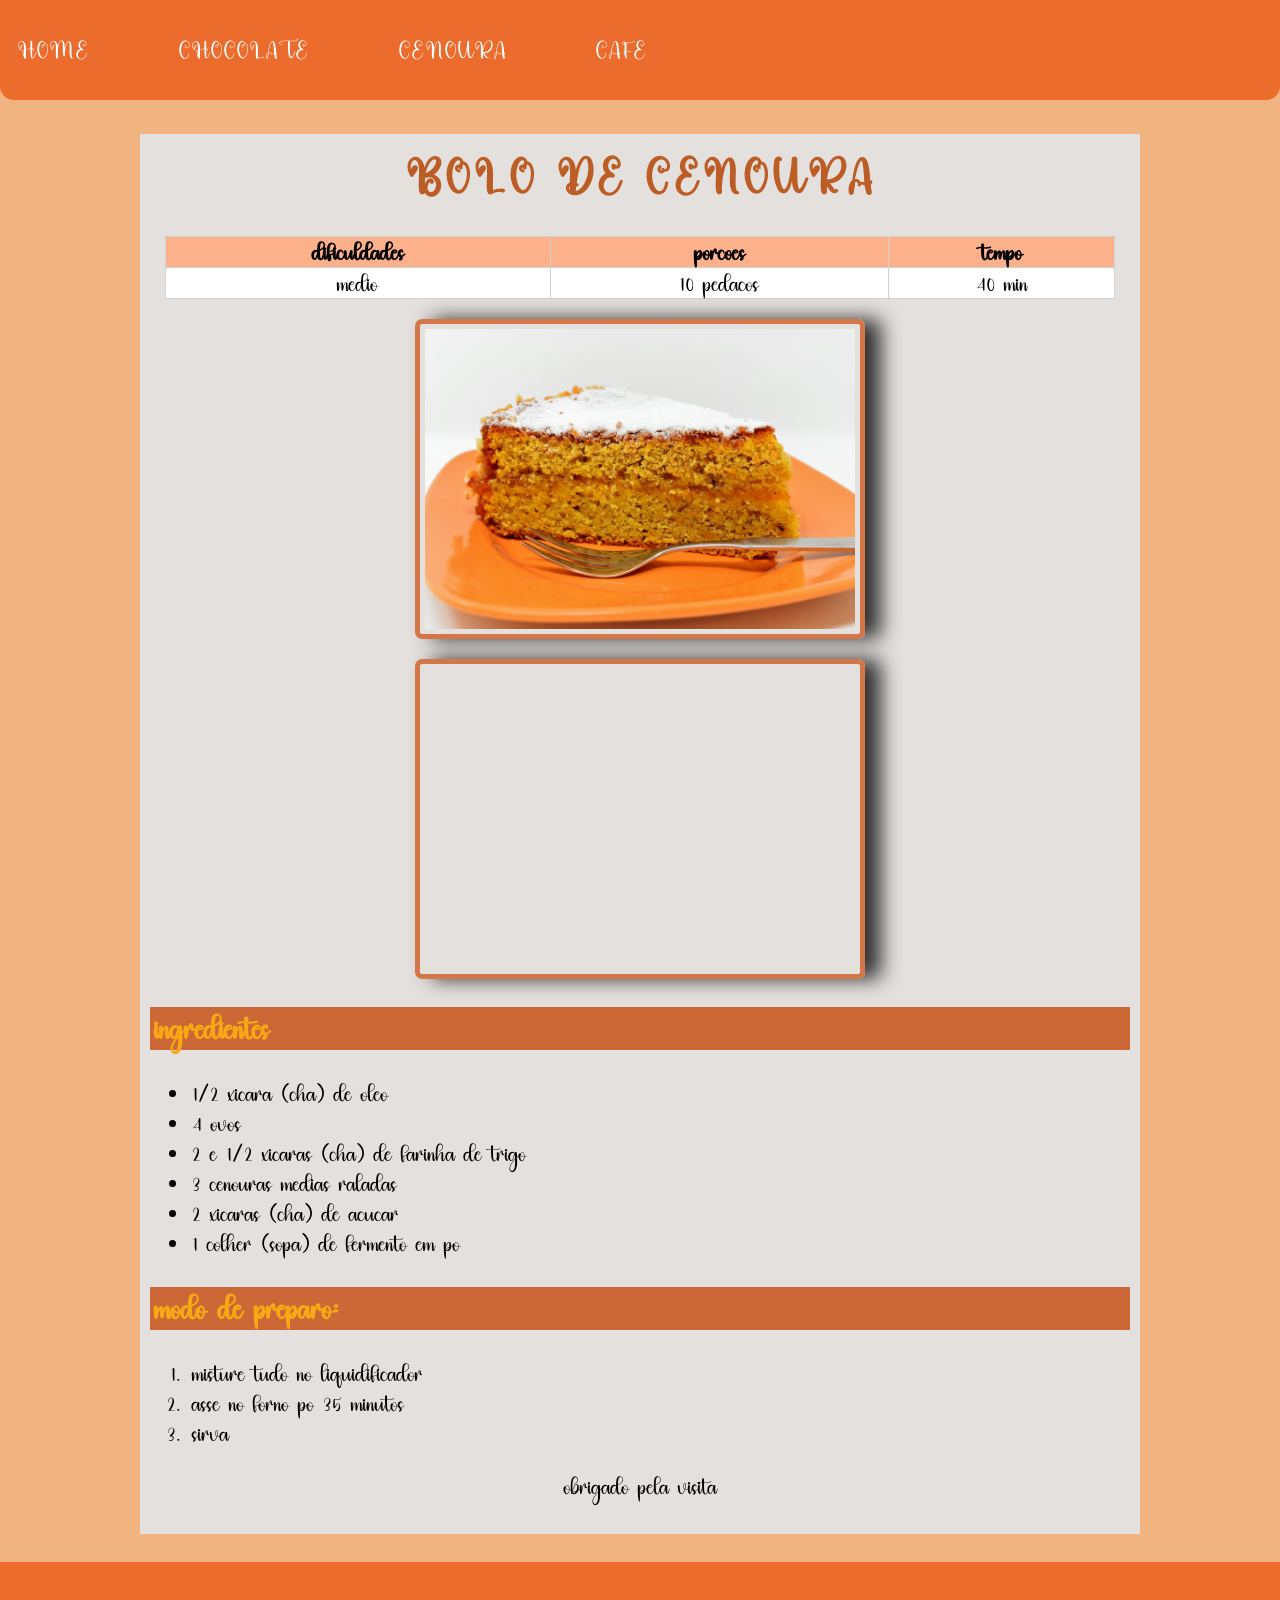
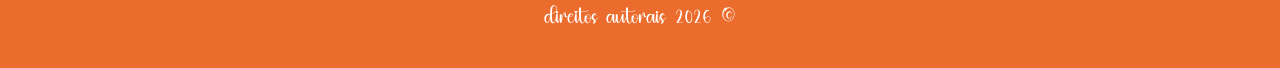
<file: bolo_cenoura.html>
<!DOCTYPE html>
<html lang="pt-br">

<head>
    <meta charset="UTF-8">
    <meta name="viewport" content="width=device-width,initial-scale=1.0">
    <title>receita de bolo de cenoura</title>
</head>

<style>
    /* regras gerais */
    * {
        box-sizing: border-box;
        font-family: 'cake.otf';
    }

    @font-face {
        font-family: 'Cake.otf';
        src: url('fonts/Cake.otf')
    }

    header {
        background-color: #eb6c2c;
        padding: 15px;
        border-radius: 0px 0px 14px 14px;
        text-transform: uppercase;
    }

    h1 {
        color: #bd5d26;
        text-align: center;
        text-transform: uppercase;
        font-size: 50px;
        letter-spacing: 2px;
        padding-top: 18px;
    }

    h2 {
        background-color: #cc6836;
        color: #f7a815;
        padding: 4px;
        font-size: 34px;
    }

    nav a {
        color: #FFF;
        text-decoration: none;
    }

    nav ul {
        list-style: none;
        display: flex;
        gap: 85px;
        padding: 0;
        font-size: 20px;
    }

    li {
        padding: 2px;
        font-size: 25px;
    }

    main {
        background: #e4e0de;
        width: 1000px;
        margin: 0 auto;
        padding: 0 10px;
        padding-bottom: 10px;
        margin-bottom: 28px;
    }

    table {
        width: 97%;
        margin: 0 auto;
        margin-bottom: 20px;
        font-size: 25px;
        border-collapse: collapse;
        border-color: #d1d1d1;
    }

    p {
        font-size: 25px;
        text-align: center;
    }

    th {
        background: #fdb18b;
        color: #000000;
        padding: 2px;
        border: 1px solid #d1d1d1;
    }

    td {
        background: #ffffff;
        color: #000000;
        padding: 2px;
        text-align: center;
        border: 1px solid #d1d1d1;
    }


    img,
    iframe {
        width: 450px;
        height: 320px;
        border: 5px solid #d47748;
        padding: 5px;
        border-radius: 7px;
        margin: 0 auto;
        display: block;
        margin-bottom: 20px;
        box-shadow: 16px 0px 20px #313131;
    }

    body {
        margin: 0;
        background: #F1B480;
    }

    footer {
        background: #eb6c2c;
        padding: 15px;
        text-align: center;
        color: #FFF;
    }
</style>

<body>
    <header>
              <nav>
                     <ul>
                            <li><a href="index.html">home</a></li>
                            <li><a href="bolo_chocolate.html">chocolate</a></li>
                            <li><a href="bolo_cenoura.html">cenoura</a></li>
                            <li><a href="cafe_gelado.html">cafe</a></li>
                     </ul>
              </nav>
       </header>
    <main>
        <h1>bolo de cenoura</h1>

        <table>
            <tr>
                <th>dificuldades</th>
                <th>porções</th>
                <th>tempo</th>
            </tr>
            <tr>
                <td>médio</td>
                <td>10 pedaços</td>
                <td>40 min</td>
            </tr>
        </table>

        <a href="https://www.youtube.com/watch?v=aGwhG24sv4s" target="_blank">
            <img src="img/bolo.de.cenoura.jpg" alt="um bolo de cenoura guloso" width="300">
        </a>

        <iframe width="430" height="450" src="https://www.youtube.com/embed/aGwhG24sv4s"
            title="BOLO DE CENOURA FOFINHO E COM CASQUINHA DE CHOCOLATE" frameborder="0"
            allow="accelerometer; autoplay; clipboard-write; encrypted-media; gyroscope; picture-in-picture; web-share"
            referrerpolicy="strict-origin-when-cross-origin" allowfullscreen></iframe>


        <h2>ingredientes</h2>

        <ul>
            <li>1/2 xícara (chá) de óleo</li>
            <li>4 ovos</li>
            <li>2 e 1/2 xícaras (chá) de farinha de trigo</li>
            <li>3 cenouras médias raladas</li>
            <li>2 xícaras (chá) de açúcar</li>
            <li>1 colher (sopa) de fermento em pó</li>
        </ul>

        <h2>modo de preparo:</h2>

        <ol>
            <li>misture tudo no liquidificador</li>
            <li>asse no forno po 35 minutos</li>
            <li>sirva</li>
        </ol>


        <p>obrigado pela visita</p>

    </main>

    <footer>
        <p>direitos autorais 2026 &copy;</p>
    </footer>

</body>

</html>
</file>
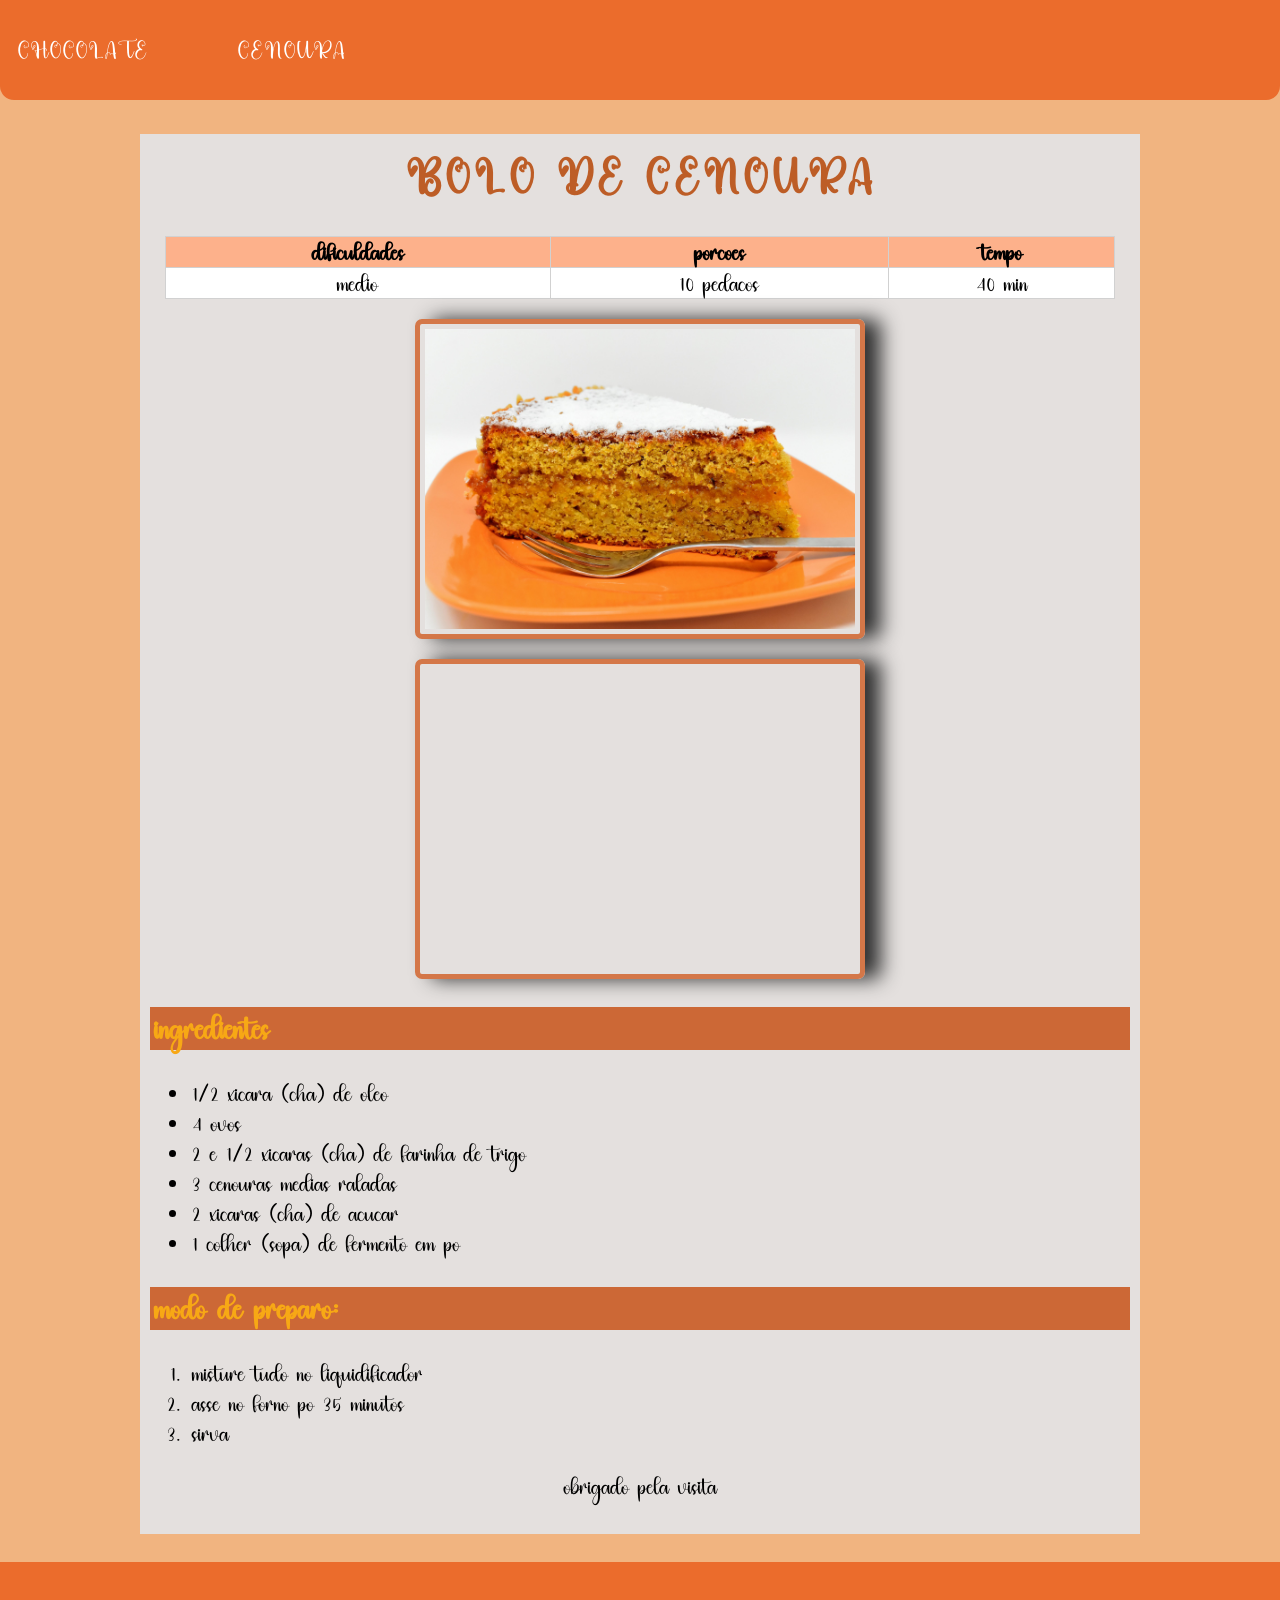
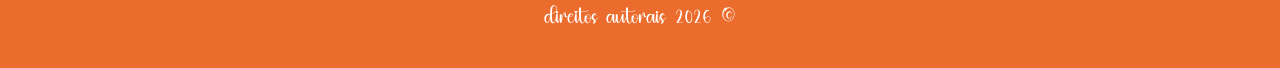
<file: receita.de.cenoura.html>
<!DOCTYPE html>
<html lang="pt-br">

<head>
    <meta charset="UTF-8">
    <meta name="viewport" content="width=device-width,initial-scale=1.0">
    <title>receita de bolo de cenoura</title>
</head>

<style>
    /* regras gerais */
    * {
        box-sizing: border-box;
        font-family: 'cake.otf';
    }

    @font-face {
        font-family: 'Cake.otf';
        src: url('fonts/Cake.otf')
    }

    header {
        background-color: #eb6c2c;
        padding: 15px;
        border-radius: 0px 0px 14px 14px;
        text-transform: uppercase;
    }

    h1 {
        color: #bd5d26;
        text-align: center;
        text-transform: uppercase;
        font-size: 50px;
        letter-spacing: 2px;
        padding-top: 18px;
    }

    h2 {
        background-color: #cc6836;
        color: #f7a815;
        padding: 4px;
        font-size: 34px;
    }

    nav a {
        color: #FFF;
        text-decoration: none;
    }

    nav ul {
        list-style: none;
        display: flex;
        gap: 85px;
        padding: 0;
        font-size: 20px;
    }

    li {
        padding: 2px;
        font-size: 25px;
    }

    main {
        background: #e4e0de;
        width: 1000px;
        margin: 0 auto;
        padding: 0 10px;
        padding-bottom: 10px;
        margin-bottom: 28px;
    }

    table {
        width: 97%;
        margin: 0 auto;
        margin-bottom: 20px;
        font-size: 25px;
        border-collapse: collapse;
        border-color: #d1d1d1;
    }

    p {
        font-size: 25px;
        text-align: center;
    }

    th {
        background: #fdb18b;
        color: #000000;
        padding: 2px;
        border: 1px solid #d1d1d1;
    }

    td {
        background: #ffffff;
        color: #000000;
        padding: 2px;
        text-align: center;
        border: 1px solid #d1d1d1;
    }


    img,
    iframe {
        width: 450px;
        height: 320px;
        border: 5px solid #d47748;
        padding: 5px;
        border-radius: 7px;
        margin: 0 auto;
        display: block;
        margin-bottom: 20px;
        box-shadow: 16px 0px 20px #313131;
    }

    body {
        margin: 0;
        background: #F1B480;
    }

    footer {
        background: #eb6c2c;
        padding: 15px;
        text-align: center;
        color: #FFF;
    }
</style>

<body>
    <header>
        <nav>
            <ul>
                <li><a href="/receita.html">chocolate</a></li>
                <li><a href="/receita.cenoura.html">cenoura</a></li>
            </ul>


        </nav>

    </header>

    <main>
        <h1>bolo de cenoura</h1>

        <table>
            <tr>
                <th>dificuldades</th>
                <th>porções</th>
                <th>tempo</th>
            </tr>
            <tr>
                <td>médio</td>
                <td>10 pedaços</td>
                <td>40 min</td>
            </tr>
        </table>

        <a href="https://www.youtube.com/watch?v=aGwhG24sv4s" target="_blank">
            <img src="img/bolo.de.cenoura.jpg" alt="um bolo de cenoura guloso" width="300">
        </a>

        <iframe width="430" height="450" src="https://www.youtube.com/embed/aGwhG24sv4s"
            title="BOLO DE CENOURA FOFINHO E COM CASQUINHA DE CHOCOLATE" frameborder="0"
            allow="accelerometer; autoplay; clipboard-write; encrypted-media; gyroscope; picture-in-picture; web-share"
            referrerpolicy="strict-origin-when-cross-origin" allowfullscreen></iframe>


        <h2>ingredientes</h2>

        <ul>
            <li>1/2 xícara (chá) de óleo</li>
            <li>4 ovos</li>
            <li>2 e 1/2 xícaras (chá) de farinha de trigo</li>
            <li>3 cenouras médias raladas</li>
            <li>2 xícaras (chá) de açúcar</li>
            <li>1 colher (sopa) de fermento em pó</li>
        </ul>

        <h2>modo de preparo:</h2>

        <ol>
            <li>misture tudo no liquidificador</li>
            <li>asse no forno po 35 minutos</li>
            <li>sirva</li>
        </ol>


        <p>obrigado pela visita</p>

    </main>

    <footer>
        <p>direitos autorais 2026 &copy;</p>
    </footer>

</body>

</html>
</file>
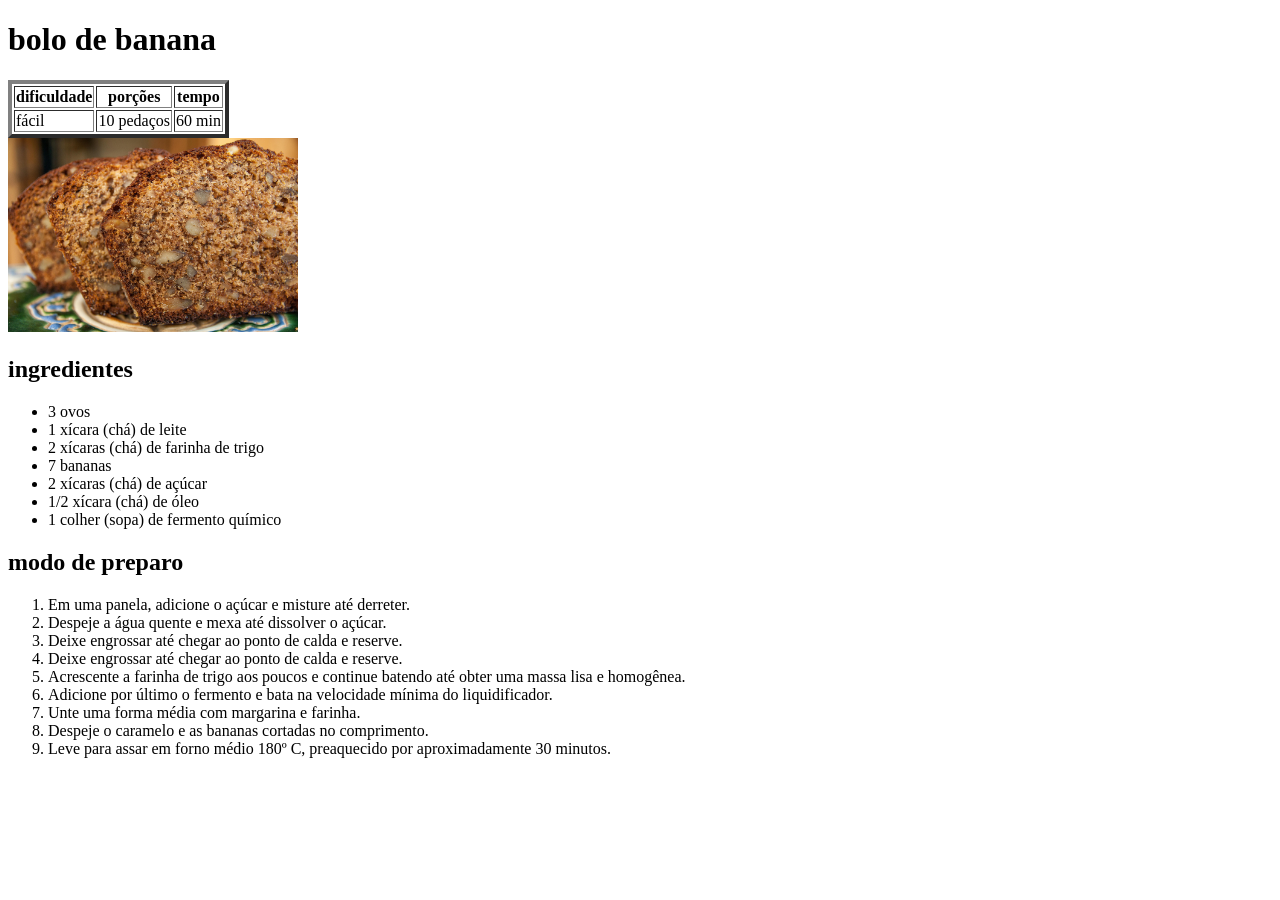
<file: img/bolo.de.banana.html>
<!DOCTYPE html>
<html>

<head>
    <title>bolo de banana</title>
    <meta lang="pt-br">
    <meta charset="UTF-8">
</head>

<body>
    <h1>bolo de banana</h1>
    <table border="4">
        <tr>
            <th>dificuldade</th>
            <th>porções</th>
            <th>tempo</th>
        </tr>
        <tr>
            <td>fácil</td>
            <td>10 pedaços</td>
            <td>60 min</td>
        </tr>
    </table>

    <img src="bolo de banana.jpg" alt="foto de bolo" width="290px">

    <h2>ingredientes</h2>
    <ul>
        <li>3 ovos</li>
        <li>1 xícara (chá) de leite</li>
        <li>2 xícaras (chá) de farinha de trigo</li>
        <li>7 bananas</li>
        <li>2 xícaras (chá) de açúcar</li>
        <li>1/2 xícara (chá) de óleo</li>
        <li>1 colher (sopa) de fermento químico</li>
    </ul>

    <h2>modo de preparo</h2>
    <ol>
        <li>Em uma panela, adicione o açúcar e misture até derreter.</li>
        <li>Despeje a água quente e mexa até dissolver o açúcar.</li>
        <li>Deixe engrossar até chegar ao ponto de calda e reserve.</li>
        <li>Deixe engrossar até chegar ao ponto de calda e reserve.</li>
        <li>Acrescente a farinha de trigo aos poucos e continue batendo até obter uma massa lisa e homogênea.</li>
        <li>Adicione por último o fermento e bata na velocidade mínima do liquidificador.</li>
        <li>Unte uma forma média com margarina e farinha.</li>
        <li>Despeje o caramelo e as bananas cortadas no comprimento.</li>
        <li>Leve para assar em forno médio 180º C, preaquecido por aproximadamente 30 minutos.</li>
    </ol>

</body>

</html>
</file>
